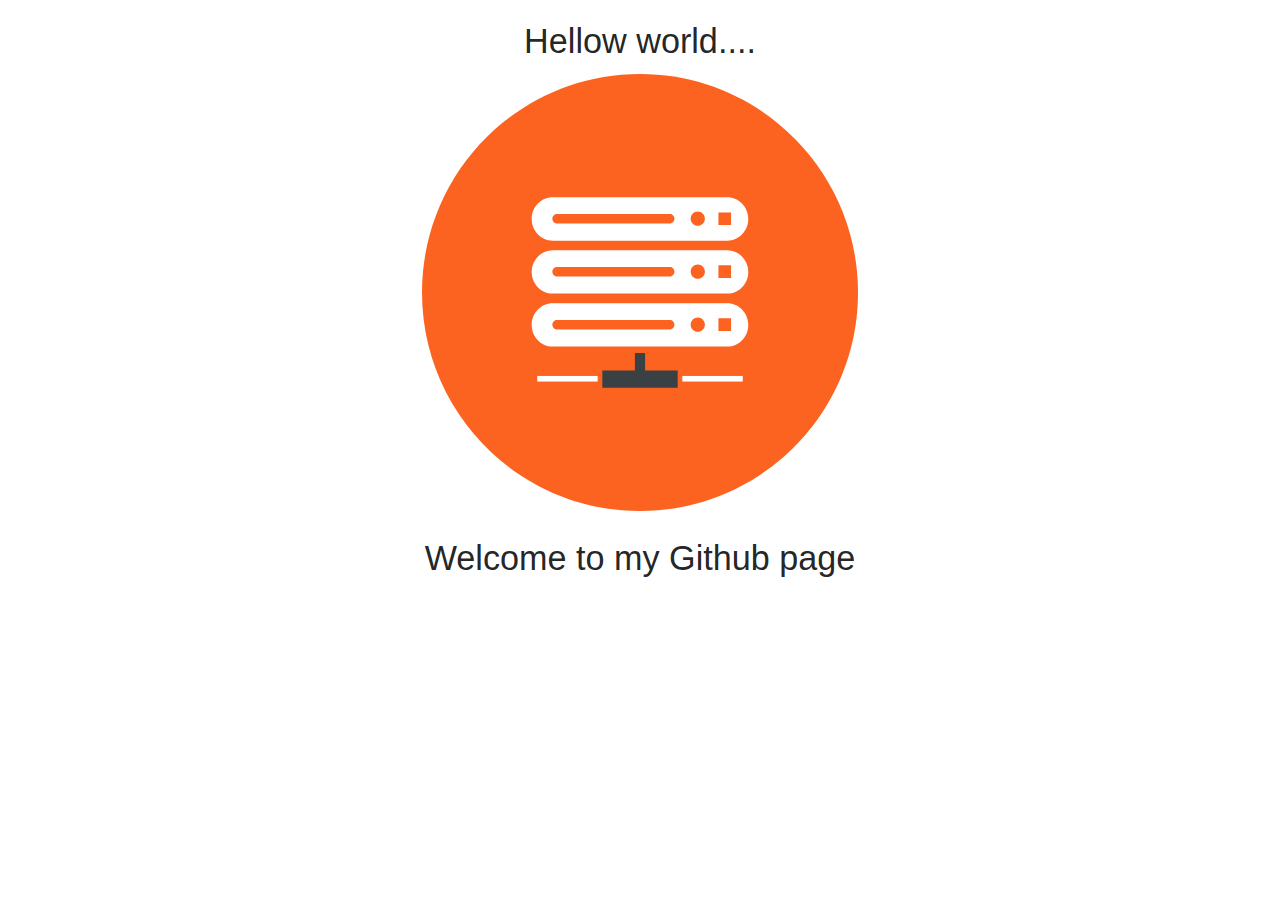
<file: index.html>
<!DOCTYPE html>
<html>

<head>
    <title>MyGitHubPage | lennon182</title>
    <!--Import Google Icon Font-->
    <link href="https://fonts.googleapis.com/icon?family=Material+Icons" rel="stylesheet">
    <!--Import materialize.css-->
    <link rel="stylesheet" href="https://cdnjs.cloudflare.com/ajax/libs/materialize/1.0.0/css/materialize.min.css">


    <!--Let browser know website is optimized for mobile-->
    <meta name="viewport" content="width=device-width, initial-scale=1.0" />
</head>

<body>
    <div class="container">
        <div class="row">
            <div class="col s12 m12 center-align">
                <h4>Hellow world....</h4>
                <img src="assets/images/server.svg" alt="" srcset="assets/images/server.svg" style="max-width: 50%;" class="responsive-img">
                <h4>Welcome to my Github page</h4>
            </div>
        </div>
    </div>
    <!--JavaScript at end of body for optimized loading-->
    <script src="https://cdnjs.cloudflare.com/ajax/libs/materialize/1.0.0/js/materialize.min.js"></script>

</body>

</html>
</file>
